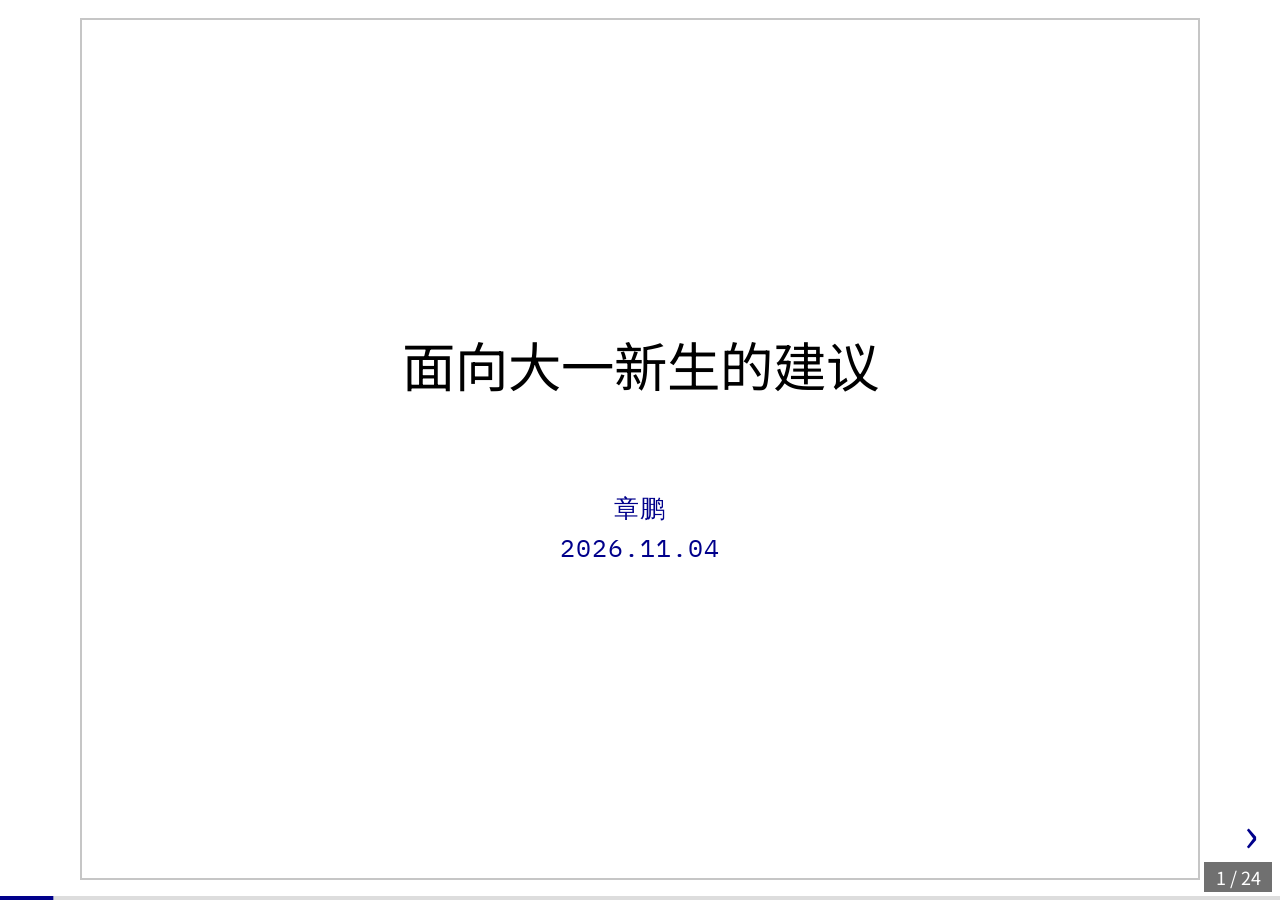
<file: index.html>
<!doctype html>
<html lang="zh-CN">
<head>
  <meta charset="utf-8">
  <meta name="viewport" content="width=device-width, initial-scale=1">
  <meta name="description" content="面向信计专业大一新生的学习建议：了解专业、学术诚信、学习方法与公开课程资料。">
  <title>面向大一新生的建议</title>
  <link rel="preconnect" href="https://fonts.googleapis.com">
  <link rel="preconnect" href="https://fonts.gstatic.com" crossorigin>
  <link href="https://fonts.googleapis.com/css2?family=IBM+Plex+Mono:wght@400;500&family=Noto+Sans+SC:wght@400;500;700&display=swap" rel="stylesheet">
  <link rel="stylesheet" href="styles.css?v=2026-11-04-17">
</head>
<body>
  <a class="skip-link" href="#slides">跳到幻灯片</a>

  <main class="deck" aria-label="面向大一新生的建议">
    <div class="slides" id="slides">
      <section class="slide title-slide is-active" id="slide-1" data-title="面向大一新生的建议" aria-roledescription="slide" aria-label="第 1 页，共 24 页">
        <div class="title-content">
          <h1>面向大一新生的建议</h1>
          <p class="title-protocol">章鹏<br>2026.11.04</p>
        </div>
      </section>

      <section class="slide section-slide address-slide" id="slide-2" data-title="LEC 在线地址" aria-roledescription="slide" aria-label="第 2 页，共 24 页">
        <div class="address-content">
          <p class="address-label">LEC 在线地址</p>
          <h1><a href="https://mojie12121.github.io/" target="_blank" rel="noopener noreferrer">mojie12121.github.io</a></h1>
          <p class="address-note text-agent">这个仓库我最少会保留 3 天，但不会超过 5 天，有需要的同学可以 pull 下来（不会的同学请使用 coding agent 代为操作）。</p>
        </div>
      </section>

      <section class="slide" id="slide-3" data-title="了解专业" aria-roledescription="slide" aria-label="第 3 页，共 24 页">
        <h2>了解专业</h2>
        <ul>
          <li>我校信计专业以培养 CSer 为目标，不存在专业分流。</li>
          <li>这里的 CS 指 Computer Science（计算机科学）。</li>
          <li>如果确定自己对计算机缺乏兴趣，应尽早了解转专业政策并做规划。</li>
          <li>兴趣和天赋因人而异；是否留下、转向，要结合自身实际审慎决定。</li>
          <li>培养方案、转专业政策与毕业要求，一律以学校正式文件为准。</li>
        </ul>
        <p class="note">不要只因为“热门”留下，也不要因为一时的畏难离开。</p>
      </section>

      <section class="slide section-slide" id="slide-4" data-title="学习建议" aria-roledescription="slide" aria-label="第 4 页，共 24 页">
        <h1>学习建议</h1>
      </section>

      <section class="slide" id="slide-5" data-title="尽量不要逃课" aria-roledescription="slide" aria-label="第 5 页，共 24 页">
        <h2>尽量不要逃课</h2>
        <ul>
          <li>到课首先保证了出勤（平时分），也方便跟上课程节奏（知道这节课讲了什么内容）、及时记录重点。</li>
          <li>老师可能明确说明期末考试会考什么、不会考什么，这些内容不会写进课件；如果只靠课件，就很难知道期末复习重点，所以不在现场就很难补回。</li>
          <li>在课堂上玩手机和在寝室玩手机不是一回事。这是教近代史的周良发老师说过的话，我觉得很有道理。</li>
          <li>逃课只省下几十分钟，却可能导致这门课不通过，尤其当老师比较严格时。</li>
        </ul>
      </section>

      <section class="slide" id="slide-6" data-title="拥抱大语言模型：不止于对话" aria-roledescription="slide" aria-label="第 6 页，共 24 页">
        <h2>拥抱大语言模型：不止于对话</h2>
        <h3>大语言模型可以做什么？</h3>
        <ul>
          <li>课程学习：帮助快速了解一个知识点或领域</li>
          <li>考试复习：把老师发的资料交给 agent，提高复习效率</li>
          <li>编程实验：解释报错、读代码、写小脚本、生成测试用例</li>
          <li>……</li>
        </ul>
        <p class="note">AI 并不是万能的，也不要什么事情都交给 AI。尤其是在大部分同学还没有对计算机科学形成很好的认识的情况下，有些事情是取巧不了的，也是逃避不了的，总有一天会有不得不面对、不得不学习的事情。</p>
        <p class="note">我不知道大家有没有关于 AI 的焦虑，我的看法是没有必要，保持平常心，把大语言模型作为一个很好的工具，像建设祖国那样建设自己，享受科技进步带来的美好生活就可以了。</p>
      </section>

      <section class="slide agent-slide" id="slide-7" data-title="Coding Agent" aria-roledescription="slide" aria-label="第 7 页，共 24 页">
        <h2>Coding Agent</h2>
        <p class="agent-intro">Coding Agent 是编程智能体的意思，可以理解为大语言模型拥有执行命令的能力。这样就可以做很多事情，而不只是对话。比如我把老师布置的实验作业丢给 Agent，Agent 就会生成一份内容完整的实验报告，我就可以愉快地提交了。（当然不建议大家这么做，只是一个例子）</p>
        <p>以下只是个人体验，不是客观排名。</p>
        <ul>
          <li>Claude Code：成熟，综合能力强。</li>
          <li>Codex：稳定、全面；个人较推荐。</li>
          <li>Pi：轻量、快速，适合偏好小而美工具的人。</li>
          <li>Droid：均衡中庸；个人比较喜欢。</li>
          <li>Grok Build：设计精致，能力较强。</li>
          <li>DeepSeek Harness：适合愿意自行配置和折腾的人。</li>
          <li>ZCode：曾出现擅自上传用户代码的争议，现已开源；使用前仍需核实规则。</li>
        </ul>
        <p class="subhead"><strong>其他工具</strong></p>
        <ul>
          <li>OpenCode、Cursor、Trae、Qoder、WorkBuddy 等等（此处省略 100 个）都可尝试，最终选择什么凭自己的使用体验决定。</li>
        </ul>
        <p class="note">Agent 能加速工作，也能减轻工作负担，但该做的训练还是要做的。你在专业上欠下的账，迟早有一天会找上门来，影响你职业生涯的长远发展。</p>
      </section>

      <section class="slide integrity-slide text-agent" id="slide-8" data-title="Academic Integrity" aria-roledescription="slide" aria-label="第 8 页，共 24 页">
        <h2>Academic Integrity：什么事能做，什么不能做</h2>
        <div class="integrity-columns">
          <div>
            <h3>可以做：使用资料与求助</h3>
            <ul>
              <li>阅读课程大纲、教材、官方文档、标准与公开技术资料。</li>
              <li>在课程允许的前提下，用 AI 解释术语、提供调试线索、生成测试思路，并核实结果。</li>
              <li>引用他人的代码、观点、数据或图片，并清楚标明来源。</li>
              <li>向老师、助教求助，说明你读过、搜过、试过什么。</li>
            </ul>
          </div>
          <div>
            <h3>不能做：把别人的工作当成自己的</h3>
            <ul>
              <li>复制同学、网络、往届或 AI 的代码和报告后，改名就提交。</li>
              <li>在独立作业、测验或考试中，未经允许协作或使用 AI。</li>
              <li>伪造运行结果、实验数据、引用、调试过程或工作量。</li>
              <li>课程要求披露时，故意隐瞒 AI 或其他协助。</li>
            </ul>
          </div>
        </div>
        <p class="warning">具体边界以课程大纲、教师说明、学校规定和 <a href="https://integrity.mit.edu/" target="_blank" rel="noopener noreferrer">MIT Academic Integrity</a> 等公开规范为准。</p>
        <div class="integrity-bottom">
          <h3>底线不是“别被抓到”</h3>
          <p class="lead">你或许可以一时“不劳而获”，并“侥幸”没有被抓到。但你要认识到，这件事本身是不对的。它更不是你炫耀的资本；守住底线，才是我们最后的坚持。一次侥幸换不来能力，却会让成绩失去真实含义。</p>
        </div>
      </section>

      <section class="slide quote-slide text-agent" id="slide-9" data-title="大学真正宝贵的是 training" aria-roledescription="slide" aria-label="第 9 页，共 24 页">
        <h2>大学真正宝贵的是 training</h2>
        <blockquote>
          教育除了知识的记忆之外，更本质的是能力的训练，即所谓的 training。而但凡 training 就必须克服一定的难度，否则你就是在做重复劳动，能力也不会有改变。如果遇到难度就选择退缩，或者让别人来替你克服本该由你自己克服的难度，等于是自动放弃了获得 training 的机会，而这其实是大学专业教育最宝贵的部分。
        </blockquote>
        <p class="quote-source">— etone</p>
        <p class="quote-note">我的理解是：训练一定伴随着不舒服。可以查资料、可以问人，但最后那一步最好自己走完。如果每次遇到难题都绕过去，四年下来，真正能拿得出手的东西可能不多。具体一点：作业先自己读题、查资料、动手试；卡住了，再把已经做过什么、卡在哪里讲清楚。问问题不丢人，把问题原样丢给别人，才是真的浪费机会。训练的过程不会很舒服，但做完之后，你会知道自己是真的会了，而不只是听懂了。</p>
      </section>

      <section class="slide practice-slide text-agent" id="slide-10" data-title="实践大于学习" aria-roledescription="slide" aria-label="第 10 页，共 24 页">
        <h2>实践大于学习</h2>
        <ul>
          <li>实践的重要性往往大于单纯听课和看书。计算机专业不是不要学习，而是实践驱动学习；学习提供输入，实践完成输出，没有输出，知识就很难真正变成能力。比如同样是学链表，看过十遍讲解，不如自己写一遍、调通一个插入和删除，再写一个简单的小程序验证一下。</li>
          <li>看懂了不等于会做。能独立写出来、跑通、讲清楚，才算真的掌握；如果离开教程就不会，那说明还只是跟着走了一遍。可以试着关掉参考代码，从空白文件开始，把功能重新实现一次，卡住的时候再看一眼教程，往往会有新的理解。</li>
          <li>我的建议是：尽早动手做课程实验或小项目，哪怕只是做一个很小的工具，也比只看视频强。一开始不用追求大项目，先把一个小功能做完整，再慢慢加东西；每加一个功能，都尽量自己调试、自己解释清楚。不要一开始就抄一个很大的开源项目，容易从入门到放弃。</li>
          <li>遇到报错和 bug 不要急着退缩，定位和修改的过程本身就是训练。实在卡住了再问人，但要把报错、已经试过的方法和最小复现说清楚；下次再遇到类似问题，你就知道从哪里下手了。问的时候也要说明你希望得到哪方面的提示，而不是直接要最终答案。</li>
        </ul>
      </section>

      <section class="slide rtfm-slide text-agent" id="slide-11" data-title="RTFM &amp; STFW" aria-roledescription="slide" aria-label="第 11 页，共 24 页">
        <h2>RTFM &amp; STFW</h2>
        <p class="rtfm-intro">虽然大语言模型可以很好地做到这一点，但我觉得 RTFM &amp; STFW 也是 training 的一部分。</p>
        <div class="rtfm-columns">
          <div>
            <h3>READ THE <s>FXXKING</s> Friendly MANUAL</h3>
            <p>“不会”不是立刻问人的理由。先阅读官方资料十分钟。</p>
            <ul>
              <li>逐字读错误原文，不要只瞥一眼最后一行。</li>
              <li>查官方手册、<code>--help</code>、版本说明和最小示例。</li>
              <li>仍然不懂，再问人，并附上已读内容和最小复现。</li>
            </ul>
            <pre><code>$ man git-rebase
$ git help rebase</code></pre>
          </div>
          <div>
            <h3>SEARCH THE <s>FXXKING</s> Friendly WEBSITE</h3>
            <p>为了查找英文资料，你应该使用下表中推荐的网站：</p>
            <table class="search-table">
              <thead>
                <tr>
                  <th scope="col"></th>
                  <th scope="col">搜索引擎</th>
                  <th scope="col">百科</th>
                  <th scope="col">问答网站</th>
                </tr>
              </thead>
              <tbody>
                <tr>
                  <td>推荐使用</td>
                  <td><a href="https://dir.scmor.com/" target="_blank" rel="noopener noreferrer">Google 搜索镜像</a></td>
                  <td><a href="https://en.wikipedia.org/" target="_blank" rel="noopener noreferrer">Wikipedia</a></td>
                  <td><a href="https://stackoverflow.com/" target="_blank" rel="noopener noreferrer">Stack Overflow</a></td>
                </tr>
                <tr class="not-recommended">
                  <td>不推荐使用</td>
                  <td><a href="https://www.baidu.com/" target="_blank" rel="noopener noreferrer">Baidu</a></td>
                  <td><a href="https://baike.baidu.com/" target="_blank" rel="noopener noreferrer">百度百科</a></td>
                  <td><a href="https://zhidao.baidu.com/" target="_blank" rel="noopener noreferrer">百度知道</a> / <a href="https://bbs.csdn.net/" target="_blank" rel="noopener noreferrer">CSDN</a></td>
                </tr>
              </tbody>
            </table>
            <ul class="rtfm-notes">
              <li>英文关键词优先；先查官网、官方文档、Release Notes 和项目 Issue，再参考社区答案，并核对版本与日期。</li>
              <li>Wikipedia 查概念和术语，Stack Overflow 查具体报错和实现；注意核对版本与日期。</li>
            </ul>
          </div>
        </div>
      </section>

      <section class="slide memory-slide text-agent" id="slide-12" data-title="继续保持记忆的习惯" aria-roledescription="slide" aria-label="第 12 页，共 24 页">
        <h2>继续保持记忆的习惯</h2>
        <ul>
          <li>大学也要学习，学习就会有记忆与遗忘，记忆是很有必要的。如果要学好一门课程，请每周花 20 小时在这门课上；念好书不是一件随便的事情，不要抱着无所谓的态度。平时不投入，指望考前突击，最后记住的往往只是考试题，而不是这门课的内容。</li>
          <li>记忆不是死记硬背。先理解再记，记完还要会用；背的时候不要只盯着书看，遮住答案自己回想一遍，能想起来才算记住。想不起来的地方再回去看，比重头读一遍更有效。</li>
          <li>可以按遗忘规律复习：当天、第二天、一周后各看一次，比考前突击有效。记忆最怕中断，每天花二十分钟复习，比周末一次性背五个小时更容易坚持。复习的时候不要只看笔记，试着合上书自己讲一遍，讲不出来的地方就是还没掌握的地方。</li>
          <li>可以试试 AnkiDroid 或墨墨记忆卡（个人建议），每个人都有自己的记忆方法。考前才开始背，通常只能应付一时，考完就忘；平时把卡片和笔记整理好，期末复习会轻松很多。</li>
        </ul>
        <p class="note">虽然学习不只是记忆，但是我觉得记忆是最关键的。</p>
      </section>

      <section class="slide math-slide text-agent" id="slide-13" data-title="有一个好的数学基础" aria-roledescription="slide" aria-label="第 13 页，共 24 页">
        <h2>有一个好的数学基础</h2>
        <ul>
          <li>信计专业没几门数学方向的专业课。如果有同学觉得信计属于数学系，担心之后会有很多数学课、学起来困难，其实完全不需要有这样的顾虑。不相信的同学可以查阅往届学长学姐的课表。</li>
          <li>数学分析（微积分）、高等代数（线性代数）非常重要，建议多花一些时间。微积分和线性代数是多数大学生都要学的，也是大学数学最重要的两门课。学好这两门课百利而无一害：比如考研时，如果之前学得不错，你就不需要从头开始。</li>
          <li>其他数学专业课不需要投入过多时间，能考到不错的分数即可。除非你是卷王，或者对数学极有兴趣，否则不建议多花时间。（时间和精力要花在值得做的事情上）</li>
          <li>想在一门课程上取得不错的分数，不一定要花很多时间，做好期末复习就够了。同样，取得不错的成绩也并不能说明你学得非常不错；学好一门课需要花大量时间，也需要反复练习。</li>
          <li>学好一门课，每周至少要在这门课上花 20 个小时。说这句话的是项武忠，一位很厉害的数学家；想了解更多，请google之。</li>
        </ul>
      </section>

      <section class="slide section-slide" id="slide-14" data-title="其他建议" aria-roledescription="slide" aria-label="第 14 页，共 24 页">
        <h1>其他建议</h1>
      </section>

      <section class="slide health-slide text-agent" id="slide-15" data-title="保持一个健康良好的身体" aria-roledescription="slide" aria-label="第 15 页，共 24 页">
        <h2>保持一个健康良好的身体</h2>
        <ul>
          <li>锻炼不只能让我们为祖国健康工作五十年，对个人来说也能提升学习和工作效率。适当进行体育锻炼是大有裨益的。</li>
          <li>不反对也不鼓励熬夜，但请不要影响他人（良好的寝室环境是需要共同维护的）；熬夜之后也要注意调整好作息。</li>
          <li>校园跑最好自己独立完成，保持合理的锻炼频率。哪怕走几圈也挺好；不过全程走 2 或 3 公里，大部分人的配速不达标，所以最后 1 或 2 圈最好跑起来（本人经验）。</li>
          <li>锻炼之前确保身体状态过关，张雪峰老师的悲剧提醒我们：运动是为了健康，而不是用“坚持”去挑战身体的底线。</li>
        </ul>
      </section>

      <section class="slide responsibility-slide text-agent" id="slide-16" data-title="对自己负责" aria-roledescription="slide" aria-label="第 16 页，共 24 页">
        <h2>对自己负责</h2>
        <ul>
          <li>大学已经是独立生活的开始，要学会对自己负责，主动适应、主动沟通、主动承担。没有人会像高中老师那样天天盯着你，很多机会错过了就是错过了；等别人提醒，往往已经晚了。</li>
          <li>做出选择之前要有充分的考虑，提前想过后果；做出选择之后不要后悔，如果失败，要勇于承担后果，不要灰心，保持平常心。可以复盘，但不要一直停留在“如果当初”里。</li>
          <li>选课、比赛、实习、考研这些事，自己要主动了解时间节点，不要等别人提醒。可以听别人的建议，但最后做决定、承担后果的只能是你自己；别人的经验可以参考，不能代替你的判断。</li>
          <li>时间、金钱、身体都是自己的，怎么安排要自己想清楚。遇到问题先自己想办法解决，实在解决不了再求助；这个过程会让你越来越独立，也会让你更清楚自己能做什么。独立不是什么事都硬扛，而是知道什么时候该自己解决，什么时候该找人帮忙。</li>
        </ul>
      </section>

      <section class="slide" id="slide-17" data-title="保持耐心与自律" aria-roledescription="slide" aria-label="第 17 页，共 24 页">
        <h2>保持耐心与自律</h2>
        <ul>
          <li>在正确道路上坚持长期主义。</li>
          <li>一件事情的成功不是随随便便的，在看不到结果时，请坚持做正确的小事。</li>
          <li>大学相对自由，监督少，自律可以帮助我们管理好自己；人都是有惰性的，克服惰性才能不断进步。</li>
          <li>AI 时代学习变得更加容易，但是靡不有初，鲜克有终。真正稀缺的不是各种各样的知识，而是持续行动的能力。</li>
        </ul>
      </section>

      <section class="slide section-slide" id="slide-18" data-title="学习资料推荐" aria-roledescription="slide" aria-label="第 18 页，共 24 页">
        <h1>学习资料推荐</h1>
      </section>

      <section class="slide" id="slide-19" data-title="南京大学 CPL（C Programming Language）" aria-roledescription="slide" aria-label="第 19 页，共 24 页">
        <h2>南京大学 CPL（C Programming Language）</h2>
        <p>南京大学 CPL 课程团队 · 南京大学 CPL（C 语言程序设计基础）</p>
        <ul>
          <li>以 C 为入口，理解数据表示、控制流、函数、递归、指针与抽象。</li>
          <li>不要只看课：跟着讲义学、做练习、过 OJ，再改写成自己的小项目。</li>
          <li>遇到错误，构造最小例子；写清输入、预期结果和实际结果。</li>
          <li>目标是建立“程序如何运行”的直觉，而不是背语法。</li>
        </ul>
        <p class="note">
          <a href="https://docs.cpl.icu/" target="_blank" rel="noopener noreferrer">CPL 2026 课程主页</a>
          （课程站按学期更新，授课信息以当前页面为准）
        </p>
      </section>

      <section class="slide" id="slide-20" data-title="南京大学 SICP（Structure and Interpretation of Computer Programs）" aria-roledescription="slide" aria-label="第 20 页，共 24 页">
        <h2>南京大学 SICP（Structure and Interpretation of Computer Programs）</h2>
        <p>
          <a href="https://sicp.pascal-lab.net/2026/" target="_blank" rel="noopener noreferrer">SICP 2026 课程主页</a>
          · 南京大学 SICP《计算机程序的构造和解释》
        </p>
        <ul>
          <li>从函数、递归、高阶函数走向解释器，核心是控制程序的复杂度。</li>
          <li>通过 Python、Scheme 与 SQL 等内容理解不同计算范式。</li>
          <li>完成作业、Lab 和 Project；不要只看视频、抄代码。</li>
          <li>学完后应能拆解问题、设计抽象，并解释程序为什么正确。</li>
        </ul>
        <p class="note">先修要求不高，但它要求你持续动手，而不是被动听课。</p>
      </section>

      <section class="slide" id="slide-21" data-title="CS 自学指南 &amp; Missing Semester" aria-roledescription="slide" aria-label="第 21 页，共 24 页">
        <h2>CS 自学指南 &amp; Missing Semester</h2>
        <p>
          <a href="https://csdiy.wiki/" target="_blank" rel="noopener noreferrer">CSDIY</a>
          ·
          <a href="https://missing.csail.mit.edu/" target="_blank" rel="noopener noreferrer">The Missing Semester</a>
        </p>
        <ul>
          <li>CSDIY 是自学路线索引；上面有推荐课程列表和作者评价，可以按需查看。</li>
          <li>Missing Semester 补齐 Shell、Git、编辑器、调试、自动化等必要内容。</li>
        </ul>
        <p class="note">还有很多优秀的课程资料和网站，同学们平时可以多逛逛B站和论坛。学计算机最忌讳闭门造车，有一个开放包容的心态更有助于学习。</p>
      </section>

      <section class="slide section-slide" id="slide-22" data-title="最后" aria-roledescription="slide" aria-label="第 22 页，共 24 页">
        <h1>最后</h1>
      </section>

      <section class="slide" id="slide-23" data-title="大学不只是成绩" aria-roledescription="slide" aria-label="第 23 页，共 24 页">
        <h2>大学不只是成绩</h2>
        <ul>
          <li>成绩重要，但不是衡量一个人的唯一标准。</li>
          <li>学会合作、表达、提问、求助和独立判断，同样重要。</li>
          <li>认识不同的人，参加可信赖的集体，保留好奇心。</li>
          <li>逐步完善自己的世界观和价值观，并为选择承担责任。</li>
          <li>照顾好身体，也珍惜愿意和你一起解决问题的人。</li>
        </ul>
      </section>

      <section class="slide end-slide" id="slide-24" data-title="希望大家可以在安理度过愉快的四年" aria-roledescription="slide" aria-label="第 24 页，共 24 页">
        <div class="end-content">
          <h1>希望大家可以在安理<br>度过愉快的四年</h1>
        </div>
      </section>
    </div>

    <div class="progress-track" aria-hidden="true"><span id="progressBar"></span></div>

    <nav class="slide-controls" aria-label="幻灯片导航">
      <button class="control-button" id="prevButton" type="button" aria-label="上一页">‹</button>
      <button class="control-button" id="nextButton" type="button" aria-label="下一页">›</button>
    </nav>

    <p class="slide-number" id="slideStatus" aria-live="polite">1 / 24</p>

    <p class="site-visits" title="统计自 2026 年 11 月 4 日起">
      <span id="busuanzi_container_site_pv" style="display: none">访问 <span id="busuanzi_value_site_pv"></span> 次</span>
      <span id="busuanzi_container_site_uv" style="display: none">访客 <span id="busuanzi_value_site_uv"></span> 人</span>
    </p>
  </main>

  <noscript>
    <p class="noscript-note">此页面使用 JavaScript 进行翻页，请启用 JavaScript。</p>
  </noscript>

  <script src="script.js?v=2026-11-02"></script>
  <script async src="https://busuanzi.ibruce.info/busuanzi/2.3/busuanzi.pure.mini.js"></script>
</body>
</html>
</file>
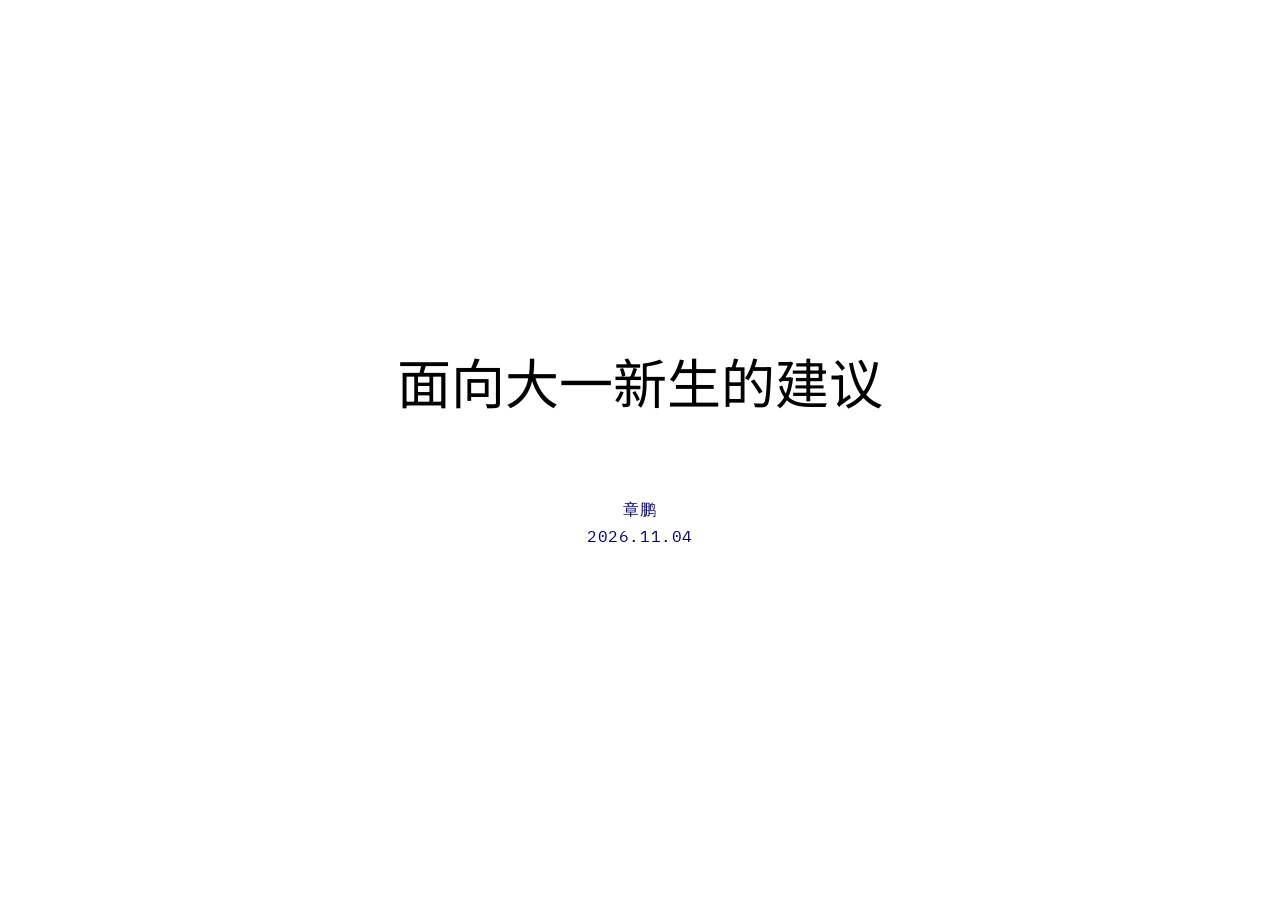
<file: output/html/面向大一新生的建议.html>
<!doctype html>
<html lang="zh-CN">
<head>
  <meta charset="utf-8">
  <meta name="viewport" content="width=device-width, initial-scale=1">
  <meta name="description" content="写给计算机方向大一新生的建议：专业选择、学术诚信、学习方法与真正的训练。">
  <title>面向大一新生的建议</title>
  <link rel="preconnect" href="https://fonts.googleapis.com">
  <link rel="preconnect" href="https://fonts.gstatic.com" crossorigin>
  <link href="https://fonts.googleapis.com/css2?family=IBM+Plex+Mono:wght@400;500&family=Noto+Sans+SC:wght@400;500;700&display=swap" rel="stylesheet">
  <style>
    :root {
      --ink: #000000;
      --muted: #555555;
      --blue: #00008b;
      --line: #808080;
      --hairline: #dddddd;
      --soft: #e8eee7;
      --code: #f1f5f0;
      --sans: "Noto Sans SC", "Source Han Sans SC", "PingFang SC", sans-serif;
      --mono: "IBM Plex Mono", Consolas, monospace;
    }

    *,
    *::before,
    *::after {
      box-sizing: border-box;
    }

    html,
    body {
      width: 100%;
      height: 100%;
      margin: 0;
    }

    body {
      overflow: hidden;
      background: #ffffff;
      color: var(--ink);
      font-family: var(--sans);
      -webkit-font-smoothing: antialiased;
    }

    a {
      color: var(--blue);
      text-decoration: none;
    }

    a:hover {
      color: #0000e6;
      text-decoration: underline;
    }

    ::selection {
      color: #ffffff;
      background: var(--blue);
    }

    :focus-visible {
      outline: 2px solid var(--blue);
      outline-offset: 3px;
    }

    .deck {
      display: grid;
      width: 100vw;
      height: 100vh;
      height: 100dvh;
      place-items: center;
      overflow: hidden;
      background: #ffffff;
    }

    .stage {
      position: relative;
      flex: 0 0 auto;
      width: 1280px;
      height: 720px;
      overflow: hidden;
      background: #ffffff;
      transform: scale(var(--deck-scale, 1));
      transform-origin: center center;
    }

    .slide {
      position: absolute;
      inset: 0;
      width: 1280px;
      height: 720px;
      padding: 34px 72px 42px;
      overflow: hidden;
      visibility: hidden;
      opacity: 0;
      pointer-events: none;
      background: #ffffff;
      color: var(--ink);
      font-size: 24px;
      line-height: 1.4;
      transition: opacity 140ms linear, visibility 0s linear 140ms;
    }

    .slide.is-active {
      z-index: 2;
      visibility: visible;
      opacity: 1;
      pointer-events: auto;
      transition: opacity 140ms linear, visibility 0s;
    }

    h1,
    h2,
    h3,
    p,
    blockquote,
    ul {
      margin-top: 0;
    }

    h1,
    h2 {
      font-weight: 400;
    }

    h2 {
      margin: 0;
      padding: 0 0 18px;
      border-bottom: 1.5px solid var(--line);
      font-size: 38px;
      line-height: 1.18;
    }

    .slide-body {
      margin-top: 26px;
    }

    h3 {
      margin: 0 0 10px;
      font-size: 26px;
      font-weight: 700;
      line-height: 1.3;
    }

    p {
      margin: 0;
      line-height: 1.4;
    }

    ul {
      margin: 0;
      padding-left: 48px;
      list-style-type: disc;
      list-style-position: outside;
    }

    li {
      margin-top: 5px;
      padding-left: 2px;
      font-size: 24px;
      line-height: 1.4;
    }

    li:first-child {
      margin-top: 0;
    }

    strong {
      font-weight: 700;
    }

    code {
      padding: 0 2px;
      background: rgba(0, 50, 0, 0.08);
      font-family: var(--mono);
      font-size: 0.84em;
    }

    .note {
      margin-top: 22px;
      font-size: 21px;
      line-height: 1.4;
    }

    .muted {
      color: var(--muted);
    }

    .centered {
      display: grid;
      padding: 40px;
      place-items: center;
      text-align: center;
    }

    .cover-content {
      width: 1040px;
    }

    .cover-kicker {
      margin-bottom: 34px;
      color: var(--muted);
      font-size: 20px;
    }

    .cover-content h1,
    .closing-content h1 {
      margin: 0;
      font-size: 54px;
      line-height: 1.2;
    }

    .cover-subtitle {
      margin-top: 43px;
      color: var(--muted);
      font-size: 24px;
    }

    .cover-protocol {
      margin-top: 82px;
      color: var(--blue);
      font-family: var(--mono);
      font-size: 15.5px;
      letter-spacing: 0.04em;
      line-height: 1.8;
    }

    .section-title {
      margin: 0;
      font-size: 52px;
      line-height: 1.2;
    }

    .closing-content {
      width: 1040px;
    }

    .llm-subhead {
      margin-bottom: 12px;
      font-size: 26px;
      font-weight: 700;
      line-height: 1.25;
    }

    .llm-list li {
      margin-top: 8px;
    }

    .agent-intro {
      color: var(--muted);
      font-size: 20px;
    }

    .agent-list {
      margin-top: 16px;
    }

    .agent-list li {
      margin-top: 3px;
      font-size: 20.5px;
      line-height: 1.35;
    }

    .agent-other-title {
      margin-top: 34px;
      font-size: 23px;
      font-weight: 700;
    }

    .agent-other-list {
      margin-top: 8px;
    }

    .agent-other-list li {
      font-size: 19.5px;
      line-height: 1.35;
    }

    .agent-note {
      margin-top: 54px;
      font-size: 20px;
    }

    .integrity-grid {
      display: grid;
      grid-template-columns: repeat(2, minmax(0, 1fr));
      gap: 0 30px;
      margin-top: 18px;
    }

    .integrity-grid h3 {
      margin: 0 0 8px;
      font-size: 23px;
    }

    .integrity-grid ul {
      padding-left: 30px;
    }

    .integrity-grid li {
      margin-top: 3px;
      font-size: 17.2px;
      line-height: 1.37;
    }

    .integrity-boundary {
      margin-top: 18px;
      color: var(--muted);
      font-size: 15.5px;
      line-height: 1.35;
      text-align: right;
    }

    .integrity-bottom {
      margin-top: 16px;
      padding-top: 11px;
      border-top: 1px solid var(--hairline);
    }

    .integrity-bottom h3 {
      margin-bottom: 7px;
      font-size: 23px;
    }

    .integrity-bottom .lead {
      margin-bottom: 8px;
      color: var(--muted);
      font-size: 17.5px;
    }

    .integrity-bottom ul {
      padding-left: 30px;
    }

    .integrity-bottom li {
      margin-top: 1px;
      font-size: 17.5px;
      line-height: 1.3;
    }

    .quote-block {
      margin-top: 12px;
      padding: 12px 20px;
      background: var(--soft);
      font-size: 23.5px;
      line-height: 1.5;
    }

    .quote-subhead {
      margin-top: 19px;
      font-size: 24px;
      font-weight: 700;
      line-height: 1.3;
    }

    .quote-source {
      margin-top: 13px;
      color: var(--muted);
      font-size: 19px;
      text-align: right;
    }

    .quote-note {
      margin-top: 26px;
      font-size: 20px;
    }

    .practice-list li {
      margin-top: 11px;
      font-size: 25px;
    }

    .rtfm-body {
      margin-top: 10px;
    }

    .rtfm-intro {
      font-size: 17.5px;
    }

    .rtfm-section-title {
      margin: 8px 0 0;
      font-size: 21.5px;
      font-weight: 700;
      line-height: 1.3;
    }

    .rtfm-section-title s {
      color: #777777;
      text-decoration-thickness: 1.5px;
    }

    .rtfm-lead {
      margin-top: 5px;
      font-size: 17px;
      line-height: 1.35;
    }

    .rtfm-list {
      margin-top: 4px;
      padding-left: 38px;
    }

    .rtfm-list li {
      margin-top: 2px;
      font-size: 16.2px;
      line-height: 1.3;
    }

    .rtfm-code {
      margin-top: 8px;
      padding: 9px 14px;
      background: var(--code);
      font-family: var(--mono);
      font-size: 14.2px;
      line-height: 1.45;
      white-space: pre-wrap;
    }

    .rtfm-divider {
      margin-top: 10px;
      border-top: 1px solid var(--hairline);
    }

    .search-table {
      width: 100%;
      margin-top: 5px;
      border-collapse: collapse;
      table-layout: fixed;
      font-size: 14.5px;
      line-height: 1.3;
    }

    .search-table th,
    .search-table td {
      border: 0;
      padding: 6px 4px;
      text-align: center;
      vertical-align: middle;
    }

    .search-table thead {
      border-top: 1px solid var(--line);
      border-bottom: 1px solid var(--hairline);
    }

    .search-table tbody tr:last-child {
      border-bottom: 1px solid var(--line);
    }

    .search-table th:first-child,
    .search-table td:first-child {
      width: 16%;
      font-weight: 700;
    }

    .search-table .not-recommended a {
      color: var(--muted);
      text-decoration: line-through;
    }

    .rtfm-notes {
      margin-top: 9px;
      padding-left: 30px;
    }

    .rtfm-notes li {
      margin-top: 2px;
      font-size: 14.2px;
      line-height: 1.28;
    }

    .rtfm-examples {
      margin-top: 18px;
      font-size: 13.2px;
      line-height: 1.5;
    }

    .rtfm-examples p + p {
      margin-top: 2px;
    }

    .memory-list li {
      margin-top: 8px;
      font-size: 23px;
      line-height: 1.4;
    }

    .math-list li {
      margin-top: 9px;
      font-size: 23px;
    }

    .health-list li,
    .responsibility-list li {
      margin-top: 9px;
      font-size: 23px;
    }

    .patience-list li {
      margin-top: 6px;
      font-size: 22.5px;
      line-height: 1.4;
    }

    .patience-quote {
      margin-top: 35px;
      padding: 14px 20px;
      background: var(--soft);
      color: var(--muted);
      font-size: 20px;
      text-align: right;
    }

    .patience-source {
      margin-top: 14px;
      color: var(--muted);
      font-size: 17px;
      text-align: right;
    }

    .course-line {
      color: var(--muted);
      font-size: 19px;
    }

    .resource-line {
      font-size: 19px;
    }

    .course-list {
      margin-top: 18px;
    }

    .course-list li {
      margin-top: 9px;
      font-size: 23px;
    }

    .course-link {
      margin-top: 22px;
      font-size: 18px;
    }

    .final-list li {
      margin-top: 9px;
      font-size: 24px;
    }

    .sr-only {
      position: absolute;
      width: 1px;
      height: 1px;
      padding: 0;
      margin: -1px;
      overflow: hidden;
      clip: rect(0, 0, 0, 0);
      white-space: nowrap;
      border: 0;
    }

    @media (max-width: 800px) {
      body {
        overflow: auto;
      }

      .deck {
        display: block;
        width: 100%;
        height: auto;
        overflow: visible;
      }

      .stage {
        width: 100%;
        height: auto;
        overflow: visible;
        transform: none !important;
      }

      .slide {
        position: relative;
        inset: auto;
        width: 100%;
        height: auto;
        min-height: 100dvh;
        padding: 28px 22px 42px;
        overflow: visible;
        visibility: visible !important;
        opacity: 1 !important;
        pointer-events: auto !important;
      }

      .centered {
        min-height: 100dvh;
      }

      .cover-content,
      .closing-content {
        width: 100%;
        min-width: 0;
      }

      h2 {
        font-size: 31px;
      }

      .cover-content h1,
      .closing-content h1 {
        font-size: 38px;
      }

      .section-title {
        font-size: 38px;
      }

      li,
      .practice-list li,
      .final-list li {
        font-size: 20px;
      }

      .integrity-grid {
        display: block;
      }

      .integrity-grid > div + div {
        margin-top: 24px;
      }

      .integrity-grid li,
      .integrity-bottom li {
        font-size: 18px;
      }

      .rtfm-list li {
        font-size: 17px;
      }

      .search-table {
        font-size: 13px;
      }

      .search-table th,
      .search-table td {
        padding: 7px 3px;
      }
    }

    @media print {
      @page {
        size: 13.333333in 7.5in;
        margin: 0;
      }

      html,
      body {
        width: auto;
        height: auto;
        overflow: visible;
        background: #ffffff;
      }

      .deck {
        display: block;
        width: auto;
        height: auto;
        overflow: visible;
      }

      .stage {
        width: 1280px;
        height: auto;
        overflow: visible;
        transform: none !important;
      }

      .slide {
        position: relative;
        inset: auto;
        display: block;
        width: 1280px;
        height: 720px;
        break-after: page;
        visibility: visible !important;
        opacity: 1 !important;
        pointer-events: auto !important;
      }

      .slide:last-child {
        break-after: auto;
      }

      .slide.centered {
        display: grid;
      }

      a {
        color: var(--blue);
      }
    }
  </style>
</head>
<body>
  <main class="deck" aria-label="面向大一新生的建议">
    <div class="stage" id="stage">
      <section class="slide centered is-active" data-title="面向大一新生的建议" aria-label="第 1 页，共 23 页">
        <div class="cover-content">
          <h1>面向大一新生的建议</h1>
          <p class="cover-protocol">章鹏<br>2026.11.04</p>
        </div>
      </section>

      <section class="slide" data-title="了解专业" aria-label="第 2 页，共 23 页">
        <h2>了解专业</h2>
        <div class="slide-body">
          <ul>
            <li>我校信计专业以培养 CSer 为目标，不存在专业分流。</li>
            <li>这里的 CS 指 Computer Science（计算机科学）。</li>
            <li>如果确定自己对计算机缺乏兴趣，应尽早了解转专业政策并做规划。</li>
            <li>兴趣和天赋因人而异；是否留下、转向，要结合自身实际审慎决定。</li>
            <li>培养方案、转专业政策与毕业要求，一律以学校正式文件为准。</li>
          </ul>
          <p class="note">不要只因为“热门”留下，也不要因为一时的畏难离开。</p>
        </div>
      </section>

      <section class="slide centered" data-title="学习建议" aria-label="第 3 页，共 23 页">
        <h1 class="section-title">学习建议</h1>
      </section>

      <section class="slide" data-title="尽量不要逃课" aria-label="第 4 页，共 23 页">
        <h2>尽量不要逃课</h2>
        <div class="slide-body">
          <ul>
            <li>到课首先保证了出勤，也方便跟上课程节奏、及时记录重点。</li>
            <li>老师可能明确说明考点、边界和常见错误，错过现场就很难补回。</li>
            <li>如果暂时听不进去，也尽量到场，知道这节课讲了什么内容。</li>
            <li>在课堂玩手机和在寝室玩手机，不是一回事。</li>
          </ul>
          <p class="note">逃课省下的是几十分钟，错过的可能是整门课的入口。</p>
        </div>
      </section>

      <section class="slide" data-title="拥抱大语言模型：不止于对话" aria-label="第 5 页，共 23 页">
        <h2>拥抱大语言模型：不止于对话</h2>
        <div class="slide-body">
          <p class="llm-subhead">大语言模型可以做什么？</p>
          <ul class="llm-list">
            <li>课程学习：帮助快速了解一个知识点或领域</li>
            <li>考试复习：把老师发的资料交给 agent，提高复习效率</li>
            <li>编程实验：解释报错、读代码、写小脚本、生成测试用例</li>
          </ul>
          <p class="note">先自己思考，再让 AI 校准；你可以使用答案，但必须能解释答案。</p>
        </div>
      </section>

      <section class="slide" data-title="Coding Agent" aria-label="第 6 页，共 23 页">
        <h2>Coding Agent</h2>
        <div class="slide-body">
          <p class="agent-intro">以下只是个人体验，不是客观排名。</p>
          <ul class="agent-list">
            <li>Claude Code：成熟，综合能力强。</li>
            <li>Codex：稳定、全面；个人较推荐。</li>
            <li>Pi：轻量、快速，适合偏好小而美工具的人。</li>
            <li>Droid：均衡中庸；个人比较喜欢。</li>
            <li>Grok Build：设计精致，能力较强。</li>
            <li>DeepSeek Harness：适合愿意自行配置和折腾的人。</li>
            <li>ZCode：曾出现擅自上传用户代码的争议，现已开源；使用前仍需核实规则。</li>
          </ul>
          <p class="agent-other-title">其他工具</p>
          <ul class="agent-other-list">
            <li>OpenCode、Cursor、Trae、Qoder、WorkBuddy 等等（此处省略 100 个）都可尝试，最终选择什么凭自己的使用体验决定。</li>
          </ul>
          <p class="agent-note">Agent 能加速工作，不能替你建立判断力；关键改动要逐行审阅。</p>
        </div>
      </section>

      <section class="slide integrity-slide" data-title="Academic Integrity" aria-label="第 7 页，共 23 页">
        <h2>Academic Integrity：什么事能做，什么不能</h2>
        <div class="integrity-grid">
          <div>
            <h3>可以做：使用资料与求助</h3>
            <ul>
              <li>阅读课程大纲、教材、官方文档、标准与公开技术资料。</li>
              <li>在课程允许的范围内，与同学讨论概念、比较思路。</li>
              <li>在课程允许的前提下，用 AI 解释术语、提供调试线索、生成测试思路，并核实结果。</li>
              <li>引用他人的代码、观点、数据或图片，并清楚标明来源。</li>
              <li>向老师、助教求助，说明你读过、搜过、试过什么。</li>
              <li>保留笔记、版本记录、日志和失败尝试，证明工作过程。</li>
            </ul>
          </div>
          <div>
            <h3>不能做：把别人的工作当成自己的</h3>
            <ul>
              <li>复制同学、网络、往届或 AI 的代码和报告后，改名就提交。</li>
              <li>在独立作业、测验或考试中，未经允许协作或使用 AI。</li>
              <li>伪造运行结果、实验数据、引用、调试过程或工作量。</li>
              <li>把题解、往年答案或开源项目包装成自己的原创。</li>
              <li>课程要求披露时，故意隐瞒 AI 或其他协助。</li>
              <li>帮助别人实施上述行为，同样可能违反学术诚信。</li>
            </ul>
            <p class="integrity-boundary">具体边界以课程大纲、教师说明、学校规定和 <a href="https://integrity.mit.edu/">MIT Academic Integrity</a> 等公开规范为准。</p>
          </div>
        </div>
        <div class="integrity-bottom">
          <h3>底线不是“别被抓到”</h3>
          <p class="lead">你或许可以一时“不劳而获”，并“侥幸”没有被抓到。</p>
          <ul>
            <li>但你要认识到，这件事本身是不对的。</li>
            <li>它更不是你炫耀的资本，而是我们最后的底线。</li>
            <li>一次侥幸换不来能力，却会让成绩失去真实含义。</li>
            <li>不确定时先问规则；来不及完成，也比伪造完成更好。</li>
          </ul>
        </div>
      </section>

      <section class="slide" data-title="大学真正宝贵的是 training" aria-label="第 8 页，共 23 页">
        <h2>大学真正宝贵的是 training</h2>
        <div class="slide-body">
          <blockquote class="quote-block">教育除了知识的记忆之外，更本质的是能力的训练，即所谓的 training。而但凡 training 就必须克服一定的难度，否则你就是在做重复劳动，能力也不会有改变。</blockquote>
          <h3 class="quote-subhead">别让别人替你跨过难度</h3>
          <blockquote class="quote-block">如果遇到难度就选择退缩，或者让别人来替你克服本该由你自己克服的难度，等于是自动放弃了获得 training 的机会，而这其实是大学专业教育最宝贵的部分。</blockquote>
          <p class="quote-source">— etone</p>
          <p class="quote-note">求助是学习的一部分，替做不是。</p>
        </div>
      </section>

      <section class="slide" data-title="实践大于学习" aria-label="第 9 页，共 23 页">
        <h2>实践大于学习</h2>
        <div class="slide-body">
          <ul class="practice-list">
            <li>实践的重要性往往大于单纯听课和看书</li>
            <li>计算机专业不是不要学习，而是实践驱动学习。</li>
            <li>学习提供输入，实践完成输出；没有输出，知识就很难真正变成能力。</li>
          </ul>
        </div>
      </section>

      <section class="slide rtfm-slide" data-title="RTFM &amp; STFW" aria-label="第 10 页，共 23 页">
        <h2>RTFM &amp; STFW</h2>
        <div class="rtfm-body">
          <p class="rtfm-intro">虽然大语言模型可以很好地做到这一点，但 RTFM &amp; STFW 也是 training 的一部分。</p>
          <h3 class="rtfm-section-title">READ THE <s>FXXKING</s> Friendly MANUAL</h3>
          <p class="rtfm-lead">“不会”不是立刻问人的理由。先阅读官方资料十分钟。</p>
          <ul class="rtfm-list">
            <li>逐字读错误原文，不要只瞥一眼最后一行。</li>
            <li>查官方手册、<code>--help</code>、版本说明和最小示例。</li>
            <li>仍然不懂，再问人，并附上已读内容和最小复现。</li>
          </ul>
          <pre class="rtfm-code">$ man git-rebase
$ git help rebase</pre>
          <div class="rtfm-divider"></div>
          <h3 class="rtfm-section-title">SEARCH THE <s>FXXKING</s> Friendly WEBSITE</h3>
          <p class="rtfm-lead">为了查找英文资料，你应该使用下表中推荐的网站：</p>
          <table class="search-table">
            <thead>
              <tr>
                <th></th>
                <th>搜索引擎</th>
                <th>百科</th>
                <th>问答网站</th>
              </tr>
            </thead>
            <tbody>
              <tr>
                <td>推荐使用</td>
                <td><a href="https://dir.scmor.com/">Google 搜索镜像</a></td>
                <td><a href="https://en.wikipedia.org/">Wikipedia</a></td>
                <td><a href="https://stackoverflow.com/">Stack Overflow</a></td>
              </tr>
              <tr class="not-recommended">
                <td>不推荐使用</td>
                <td><a href="https://www.baidu.com/">Baidu</a></td>
                <td><a href="https://baike.baidu.com/">百度百科</a></td>
                <td><a href="https://zhidao.baidu.com/">百度知道</a> / <a href="https://bbs.csdn.net/">CSDN</a></td>
              </tr>
            </tbody>
          </table>
          <ul class="rtfm-notes">
            <li>英文关键词优先；先查官网、官方文档、Release Notes 和项目 Issue，再参考社区答案，并核对版本与日期。</li>
            <li>对比词条“前束范式”：百度百科、中文维基百科、英文维基百科。</li>
          </ul>
          <div class="rtfm-examples">
            <p>示例：<a href="https://stackoverflow.com/questions/9229601/what-is-in-c-code/9229793">What is ":-!!" in C code?</a> · <a href="https://stackoverflow.com/questions/172303/is-there-a-regular-expression-to-detect-a-valid-regular-expression">用正则匹配正则</a> · <a href="https://stackoverflow.com/questions/1642028/what-is-the-operator-in-c">C++ 中的 “--&gt;” 运算符</a></p>
            <p>前束范式：<a href="https://baike.baidu.com/view/143343.htm">百度百科</a> · <a href="https://zh.wikipedia.org/wiki/%E5%89%8D%E6%9D%9F%E8%8C%83%E5%BC%8F">中文维基百科</a> · <a href="https://en.wikipedia.org/wiki/Prenex_normal_form">英文维基百科</a></p>
          </div>
        </div>
      </section>

      <section class="slide" data-title="继续保持记忆的习惯" aria-label="第 11 页，共 23 页">
        <h2>继续保持记忆的习惯</h2>
        <div class="slide-body">
          <ul class="memory-list">
            <li>大学也要学习，学习就会有记忆与遗忘，记忆是很有必要的。</li>
            <li>如果要学习好一门课程，请每周花 20 小时在这门课上；念好书不是一件顺便的事情，不要抱着无所谓的态度。</li>
            <li>工具可以试 AnkiDroid 或墨墨记忆卡（个人建议），如何记忆每个人都有自己的方法。</li>
          </ul>
          <p class="note">虽然学习不只是记忆，但是我觉得记忆是最关键的。</p>
        </div>
      </section>

      <section class="slide" data-title="有一个好的数学基础" aria-label="第 12 页，共 23 页">
        <h2>有一个好的数学基础</h2>
        <div class="slide-body">
          <ul class="math-list">
            <li>信计专业没几门数学方向的专业课。</li>
            <li>数学分析（微积分）、高等代数（线性代数）比较重要，建议花比较多的时间。</li>
            <li>概率论与数理统计的重要性可能弱一些，但也需要好好学。</li>
            <li>解析几何不必投入过多时间，确保自己能够考一个不错的分数即可。</li>
            <li>在一门课程上取得不错的分数，不意味着要花很多时间，有一个好的期末复习就够了。</li>
          </ul>
        </div>
      </section>

      <section class="slide centered" data-title="其他建议" aria-label="第 13 页，共 23 页">
        <h1 class="section-title">其他建议</h1>
      </section>

      <section class="slide" data-title="保持一个健康良好的身体" aria-label="第 14 页，共 23 页">
        <h2>保持一个健康良好的身体</h2>
        <div class="slide-body">
          <ul class="health-list">
            <li>不仅是可以为祖国健康工作五十年，对于个人还可以提升学习工作效率。</li>
            <li>不反对也不鼓励熬夜，但请不要影响他人，以及熬夜之后注意调整好作息。</li>
            <li>校园跑最好自己独立完成，保持合理的锻炼频率。</li>
            <li>锻炼之前确保身体状态过关，一位老师的悲剧提醒我们：运动的目的是为健康服务，而不是用“坚持”去挑战身体的底线。</li>
          </ul>
        </div>
      </section>

      <section class="slide" data-title="对自己负责" aria-label="第 15 页，共 23 页">
        <h2>对自己负责</h2>
        <div class="slide-body">
          <ul class="responsibility-list">
            <li>大学已经是独立生活的开始，要学会对自己负责，主动适应、主动沟通、主动承担。</li>
            <li>做出选择之前要有充分的考虑，提前想过后果。</li>
            <li>做出选择之后不要后悔，如果失败自己要勇于承担，不要灰心，保持平常心。</li>
          </ul>
        </div>
      </section>

      <section class="slide" data-title="保持耐心与自律" aria-label="第 16 页，共 23 页">
        <h2>保持耐心与自律</h2>
        <div class="slide-body">
          <ul class="patience-list">
            <li>在正确道路上坚持长期主义。</li>
            <li>一件事情的成功不是顺顺便便的，在看不到结果时，请愿意持续做正确的小事。</li>
            <li>大学相对比较自由，监督少，自律可以帮助我们管理好自己；人都是有惰性的，克服惰性才能不断进步。</li>
            <li>AI 时代学习变得更加容易，但是靡不有初，鲜克有终。真正稀缺的不是各种各样的知识，而是能够持续行动。</li>
          </ul>
          <p class="patience-quote">想要和得到，中间还有两个字，那就是要做到，只有做到，你才能得到嘛。</p>
          <p class="patience-source">—《士兵突击》</p>
        </div>
      </section>

      <section class="slide centered" data-title="学习资料推荐" aria-label="第 17 页，共 23 页">
        <h1 class="section-title">学习资料推荐</h1>
      </section>

      <section class="slide" data-title="南京大学 CPL（C Programming Language）" aria-label="第 18 页，共 23 页">
        <h2>南京大学 CPL（C Programming Language）</h2>
        <div class="slide-body">
          <p class="course-line">南京大学 CPL 课程团队 · 南京大学 CPL（C 语言程序设计基础）</p>
          <ul class="course-list">
            <li>以 C 为入口，理解数据表示、控制流、函数、递归、指针与抽象。</li>
            <li>不要只看课：跟讲义、做练习、过 OJ，再改写成自己的小项目。</li>
            <li>遇到错误，构造最小例子；写清输入、预期结果和实际结果。</li>
            <li>目标是建立“程序如何运行”的直觉，而不是背语法。</li>
          </ul>
          <p class="course-link"><a href="https://docs.cpl.icu/">CPL 2026 课程主页</a>（课程站按学期更新，授课信息以当前页面为准）</p>
        </div>
      </section>

      <section class="slide" data-title="南京大学 SICP（Structure and Interpretation of Computer Programs）" aria-label="第 19 页，共 23 页">
        <h2>南京大学 SICP（Structure and Interpretation of Computer Programs）</h2>
        <div class="slide-body">
          <p class="course-line"><a href="https://sicp.pascal-lab.net/2026/">SICP 2026 课程主页</a> · 南京大学 SICP《计算机程序的构造和解释》</p>
          <ul class="course-list">
            <li>从函数、递归、高阶函数走向解释器，核心是控制程序的复杂度。</li>
            <li>通过 Python、Scheme 与 SQL 等内容理解不同计算范式。</li>
            <li>完成作业、Lab 和 Project；不要只看视频、抄代码。</li>
            <li>学完后应能拆解问题、设计抽象，并解释程序为什么正确。</li>
          </ul>
          <p class="note">先修要求不高，但它要求你持续动手，而不是被动听课。</p>
        </div>
      </section>

      <section class="slide" data-title="CS 自学指南 &amp; Missing Semester" aria-label="第 20 页，共 23 页">
        <h2>CS 自学指南 &amp; Missing Semester</h2>
        <div class="slide-body">
          <p class="resource-line"><a href="https://csdiy.wiki/">CSDIY</a>　<a href="https://missing.csail.mit.edu/">The Missing Semester</a></p>
          <ul class="course-list">
            <li>CSDIY 是自学路线索引；上面是推荐课程列表，以及作者的评价，可以选择来看。</li>
            <li>Missing Semester 补齐 Shell、Git、编辑器、调试、自动化等必要内容。</li>
          </ul>
          <p class="note">还有很多优秀的课程资料和网站，同学可以平时多逛逛B站以及论坛，计算机最忌讳的就是闭门造车，有一个开放包容的心态更有助于进行学习。</p>
        </div>
      </section>

      <section class="slide centered" data-title="最后" aria-label="第 21 页，共 23 页">
        <h1 class="section-title">最后</h1>
      </section>

      <section class="slide" data-title="大学不只是成绩" aria-label="第 22 页，共 23 页">
        <h2>大学不只是成绩</h2>
        <div class="slide-body">
          <ul class="final-list">
            <li>成绩重要，但不是衡量一个人的唯一标准。</li>
            <li>学会合作、表达、提问、求助和独立判断，同样重要。</li>
            <li>认识不同的人，参加可信赖的集体，保留好奇心。</li>
            <li>逐步完善自己的世界观和价值观，并为选择承担责任。</li>
            <li>照顾好身体，也珍惜愿意和你一起解决问题的人。</li>
          </ul>
        </div>
      </section>

      <section class="slide centered" data-title="希望大家可以在安理度过愉快的四年" aria-label="第 23 页，共 23 页">
        <div class="closing-content">
          <h1>希望大家可以在安理<br>度过愉快的四年</h1>
        </div>
      </section>
    </div>
  </main>
  <p class="sr-only" id="slideStatus" aria-live="polite">1 / 23</p>

  <script>
    (() => {
      "use strict";

      const slides = Array.from(document.querySelectorAll(".slide"));
      const total = slides.length;
      const stage = document.querySelector("#stage");
      const status = document.querySelector("#slideStatus");
      const mobile = window.matchMedia("(max-width: 800px)");
      let current = readIndex();
      let touchStartX = 0;
      let touchStartY = 0;

      function readIndex() {
        const match = window.location.hash.match(/^#slide-(\d+)$/);
        if (!match) return 0;
        const index = Number(match[1]) - 1;
        return index >= 0 && index < total ? index : 0;
      }

      function fitStage() {
        if (mobile.matches) {
          stage.style.removeProperty("--deck-scale");
          return;
        }
        const scale = Math.min(window.innerWidth / 1280, window.innerHeight / 720);
        stage.style.setProperty("--deck-scale", String(scale));
      }

      function setSlide(index, updateHash = true) {
        current = Math.max(0, Math.min(total - 1, index));
        slides.forEach((slide, slideIndex) => {
          const active = slideIndex === current;
          slide.classList.toggle("is-active", active);
          slide.setAttribute("aria-hidden", String(!active && !mobile.matches));
          slide.inert = !active && !mobile.matches;
        });
        status.textContent = `${current + 1} / ${total}`;
        if (updateHash) {
          const hash = `#slide-${current + 1}`;
          if (window.location.hash !== hash) {
            window.history.replaceState(null, "", hash);
          }
        }
      }

      function handleKeydown(event) {
        if (mobile.matches) return;
        const interactive = event.target.closest?.("a, button, input, textarea, select, [contenteditable='true']");
        if (interactive && (event.key === " " || event.key === "Enter")) return;

        if (["ArrowRight", "ArrowDown", "PageDown", " "].includes(event.key)) {
          event.preventDefault();
          setSlide(current + 1);
        } else if (["ArrowLeft", "ArrowUp", "PageUp"].includes(event.key)) {
          event.preventDefault();
          setSlide(current - 1);
        } else if (event.key === "Home") {
          event.preventDefault();
          setSlide(0);
        } else if (event.key === "End") {
          event.preventDefault();
          setSlide(total - 1);
        }
      }

      document.addEventListener("keydown", handleKeydown);
      window.addEventListener("resize", fitStage);
      window.addEventListener("hashchange", () => setSlide(readIndex(), false));
      mobile.addEventListener?.("change", () => {
        fitStage();
        setSlide(current, false);
      });

      stage.addEventListener("click", (event) => {
        if (mobile.matches || event.target.closest("a")) return;
        setSlide(current + (event.shiftKey ? -1 : 1));
      });

      stage.addEventListener("touchstart", (event) => {
        if (event.touches.length !== 1) return;
        touchStartX = event.touches[0].clientX;
        touchStartY = event.touches[0].clientY;
      }, { passive: true });

      stage.addEventListener("touchend", (event) => {
        if (mobile.matches || !event.changedTouches.length) return;
        const touch = event.changedTouches[0];
        const deltaX = touch.clientX - touchStartX;
        const deltaY = touch.clientY - touchStartY;
        if (Math.abs(deltaX) > 55 && Math.abs(deltaX) > Math.abs(deltaY) * 1.35) {
          setSlide(current + (deltaX < 0 ? 1 : -1));
        }
      }, { passive: true });

      fitStage();
      setSlide(current, false);
    })();
  </script>
</body>
</html>
</file>
<file: styles.css>
:root {
  --ink: #000000;
  --muted: #555555;
  --blue: #00008b;
  --border: #c6c6c6;
  --line: #808080;
  --code-bg: rgba(0, 50, 0, 0.15);
  --soft-bg: rgba(0, 50, 0, 0.08);
  --sans: "Noto Sans SC", "Source Han Sans SC", "Microsoft YaHei", sans-serif;
  --mono: "IBM Plex Mono", Consolas, monospace;
  --text-agent-size: clamp(18px, 1.78vw, 26px);
}

*,
*::before,
*::after {
  box-sizing: border-box;
}

html,
body {
  width: 100%;
  height: 100%;
  margin: 0;
}

body {
  overflow: hidden;
  background: #ffffff;
  color: var(--ink);
  font-family: var(--sans);
  -webkit-font-smoothing: antialiased;
}

button,
input {
  font: inherit;
}

a {
  color: var(--blue);
  text-decoration: none;
}

a:hover {
  color: #0000e6;
}

::selection {
  color: #ffffff;
  background: var(--blue);
}

:focus-visible {
  outline: 2px solid var(--blue);
  outline-offset: 3px;
}

.skip-link {
  position: fixed;
  top: 6px;
  left: 6px;
  z-index: 100;
  padding: 6px 10px;
  background: var(--blue);
  color: #ffffff;
  font-size: 14px;
  transform: translateY(-150%);
}

.skip-link:focus {
  transform: translateY(0);
}

.deck {
  position: relative;
  width: 100vw;
  height: 100vh;
  height: 100dvh;
  overflow: hidden;
  background: #ffffff;
}

.slides {
  position: absolute;
  top: 18px;
  left: 50%;
  width: min(1190px, calc(100vw - 160px));
  height: calc(100vh - 38px);
  height: calc(100dvh - 38px);
  overflow: hidden;
  overflow: clip;
  border: 2px solid var(--border);
  background: #ffffff;
  transform: translateX(-50%);
}

.slide {
  position: absolute;
  inset: 0;
  width: 100%;
  height: 100%;
  padding: 30px 20px 24px;
  overflow-x: hidden;
  overflow-y: auto;
  background: #ffffff;
  color: var(--ink);
  font-size: clamp(22px, 2.08vw, 30px);
  line-height: 1.3;
  opacity: 0;
  pointer-events: none;
  visibility: hidden;
  transition: opacity 140ms linear, visibility 0s linear 140ms;
}

.slide.is-active {
  z-index: 2;
  opacity: 1;
  pointer-events: auto;
  visibility: visible;
  transition: opacity 140ms linear, visibility 0s;
}

.slide::-webkit-scrollbar {
  width: 8px;
}

.slide::-webkit-scrollbar-track {
  background: #ffffff;
}

.slide::-webkit-scrollbar-thumb {
  background: #c5c5c5;
}

h1,
h2,
p,
blockquote,
ul,
ol,
dl,
dd {
  margin-top: 0;
}

h1,
h2 {
  color: var(--ink);
  font-family: var(--sans);
  font-weight: 400;
}

h2 {
  margin: 0;
  padding: 0 15px 9px;
  border-bottom: 2px solid var(--line);
  font-size: clamp(32px, 2.92vw, 42px);
  line-height: 1.2;
}

h3 {
  margin: 16px 0 0;
  padding: 0 15px;
  color: var(--ink);
  font-family: var(--sans);
  font-size: clamp(24px, 1.9vw, 28px);
  font-weight: 500;
  line-height: 1.3;
}

p {
  margin: 8px 0 0;
  padding: 0 15px;
  line-height: 1.4;
}

.lead {
  margin-top: 14px;
}

ul,
ol {
  margin: 8px 0 0;
  padding-left: 57px;
  list-style-position: outside;
}

li {
  margin-top: 8px;
  line-height: 1.35;
}

ul ul,
ol ol {
  margin-top: 4px;
  padding-left: 38px;
  list-style-type: square;
}

strong {
  font-weight: 700;
}

code {
  padding: 0 2px;
  background: var(--code-bg);
  font-family: var(--mono);
  font-size: 0.78em;
}

pre {
  width: calc(100% - 30px);
  margin: 16px 15px 0;
  padding: 12px 16px;
  overflow-x: auto;
  background: var(--soft-bg);
  font-family: var(--mono);
  line-height: 1.5;
}

pre code {
  padding: 0;
  background: transparent;
  font-size: 18px;
}

.note {
  margin-top: 20px;
  color: var(--ink);
  font-size: 0.9em;
}

.subhead {
  margin-top: 18px;
}

.slide.agent-slide {
  padding-bottom: 18px;
  font-size: var(--text-agent-size);
}

.text-agent.text-agent {
  font-size: var(--text-agent-size);
}

.slide.agent-slide h2 {
  font-size: clamp(26px, 2.45vw, 36px);
}

.slide.agent-slide .note {
  font-size: 1em;
}

.slide.agent-slide li {
  margin-top: 3px;
}

.integrity-columns {
  display: block;
  margin: 12px 15px 0;
}

.integrity-slide {
  padding-top: 24px;
}

.integrity-columns > div {
  min-width: 0;
}

.integrity-columns > div + div {
  margin-top: 16px;
  padding-top: 14px;
  border-top: 1px solid #dddddd;
}

.integrity-slide h3 {
  margin: 0;
  padding: 0;
  font-size: 1em;
  font-weight: 700;
}

.integrity-slide ul {
  margin-top: 6px;
  padding-left: 32px;
  line-height: 1.35;
}

.integrity-slide li {
  margin-top: 5px;
}

.integrity-slide .note,
.integrity-slide .warning {
  margin: 10px 15px 0;
  padding: 0;
  font-size: 1em;
  line-height: 1.4;
}

.integrity-bottom {
  margin: 14px 15px 0;
  padding-top: 10px;
  border-top: 1px solid #dddddd;
}

.integrity-bottom .lead {
  margin-top: 6px;
  padding: 0;
  font-size: 1em;
  line-height: 1.4;
}

.integrity-bottom .note {
  margin-top: 6px;
  padding: 0;
  font-size: 1em;
  line-height: 1.4;
}

.rtfm-slide {
  padding-top: 24px;
}

.rtfm-columns {
  display: block;
  margin: 10px 15px 0;
}

.rtfm-columns > div + div {
  margin-top: 10px;
  padding-top: 9px;
  border-top: 1px solid #dddddd;
}

.rtfm-columns > div {
  min-width: 0;
}

.rtfm-intro {
  margin-top: 8px;
  padding: 0 15px;
  font-size: 1em;
  line-height: 1.35;
}

.rtfm-slide h3 {
  margin: 0;
  padding: 0;
  font-size: 1em;
  line-height: 1.3;
}

.rtfm-slide h3 s {
  color: var(--muted);
  text-decoration-thickness: 2px;
}

.rtfm-slide p {
  margin-top: 8px;
  padding: 0;
  font-size: 1em;
  line-height: 1.35;
}

.rtfm-slide ul {
  margin-top: 5px;
  padding-left: 31px;
  font-size: 1em;
  line-height: 1.35;
}

.rtfm-slide li {
  margin-top: 4px;
}

.rtfm-slide pre {
  width: 100%;
  margin: 10px 0 0;
  padding: 9px 11px;
}

.rtfm-slide pre code {
  font-size: clamp(13px, 1.06vw, 15px);
  line-height: 1.42;
}

.warning {
  margin-top: 20px;
  padding-left: 15px;
  color: #b00020;
  font-size: 0.9em;
}

.quote-slide blockquote {
  width: calc(100% - 30px);
  margin: 18px 15px 0;
  padding: 10px 18px;
  background: rgba(0, 50, 0, 0.1);
  color: var(--ink);
  font-family: var(--sans);
  font-size: 1em;
  line-height: 1.48;
}

.quote-source {
  margin-top: 12px;
  color: var(--muted);
  font-size: 0.84em;
  text-align: right;
}

.quote-note {
  margin: 16px 15px 0;
  padding: 0;
  font-size: 1em;
  line-height: 1.5;
}

.memory-slide .note {
  font-size: 1em;
}

.search-table {
  width: 100%;
  margin: 10px 0 0;
  border-collapse: collapse;
  font-size: clamp(14px, 1.15vw, 16px);
  line-height: 1.35;
}

.search-table th,
.search-table td {
  padding: 7px 9px;
  border-bottom: 1px solid #dddddd;
  text-align: left;
  vertical-align: top;
}

.search-table th {
  border-bottom: 2px solid var(--line);
  color: var(--muted);
  font-weight: 500;
}

.search-table tbody tr:last-child td {
  border-bottom: 0;
}

.search-table td:first-child {
  white-space: nowrap;
}

.search-table .not-recommended a {
  color: var(--muted);
  text-decoration: line-through;
}

.rtfm-notes {
  margin-top: 8px;
}

.title-slide,
.section-slide,
.end-slide {
  display: grid;
  place-items: center;
  padding: 30px;
  text-align: center;
}

.title-slide.is-active,
.section-slide.is-active,
.end-slide.is-active {
  display: grid;
}

.title-content,
.end-content {
  width: min(980px, 100%);
}

.title-slide h1,
.section-slide h1,
.end-slide h1 {
  margin: 0;
  color: var(--ink);
  font-size: clamp(42px, 4.17vw, 60px);
  font-weight: 400;
  line-height: 1.32;
  letter-spacing: 0;
}

.title-kicker {
  margin: 0 0 22px;
  padding: 0;
  color: var(--muted);
  font-size: 0.8em;
}

.title-subtitle {
  margin-top: 28px;
  padding: 0;
  color: var(--muted);
  font-size: 1em;
}

.title-protocol,
.end-line {
  margin-top: 42px;
  padding: 0;
  color: var(--blue);
  font-family: var(--mono);
  font-size: 0.66em;
  letter-spacing: 0.04em;
}

.title-protocol {
  margin-top: 88px;
  font-size: 0.95em;
  line-height: 1.6;
}

.section-slide h1 {
  font-size: clamp(38px, 3.9vw, 56px);
}

.address-content {
  width: min(980px, 100%);
}

.address-label {
  margin: 0 0 20px;
  padding: 0;
  color: var(--muted);
  font-family: var(--mono);
  font-size: clamp(20px, 1.8vw, 26px);
  letter-spacing: 0.12em;
}

.address-note {
  max-width: 780px;
  margin: 28px auto 0;
  padding: 0;
  color: var(--muted);
  line-height: 1.7;
}

.slide.address-slide h1 {
  margin: 0;
  font-family: var(--mono);
  font-size: clamp(26px, 4.2vw, 62px);
  font-weight: 400;
  line-height: 1.3;
}

.slide.address-slide h1 a {
  color: var(--blue);
  word-break: break-all;
}

.slide.address-slide h1 a:hover {
  color: #0000e6;
}

.checklist-slide h2 {
  margin-bottom: 12px;
}

.checklist {
  margin-top: 4px;
  font-size: 0.82em;
}

.check-row {
  position: relative;
  display: grid;
  grid-template-columns: 24px minmax(0, 1fr);
  gap: 12px;
  align-items: start;
  padding: 8px 15px;
  cursor: pointer;
}

.check-row:hover {
  background: #f7f7f7;
}

.check-row:focus-within {
  outline: 2px solid var(--blue);
  outline-offset: -2px;
}

.integrity-check {
  position: absolute;
  width: 1px;
  height: 1px;
  opacity: 0;
  pointer-events: none;
}

.check-box {
  position: relative;
  display: block;
  width: 21px;
  height: 21px;
  margin-top: 2px;
  border: 1px solid #555555;
  background: #ffffff;
}

.integrity-check:checked + .check-box {
  border-color: var(--blue);
  background: var(--blue);
}

.integrity-check:checked + .check-box::after {
  position: absolute;
  top: 1px;
  left: 7px;
  width: 5px;
  height: 12px;
  content: "";
  border-right: 2px solid #ffffff;
  border-bottom: 2px solid #ffffff;
  transform: rotate(42deg);
}

.integrity-check:checked ~ span:last-child {
  color: var(--blue);
}

.check-summary {
  display: flex;
  gap: 18px;
  align-items: baseline;
  margin: 16px 15px 0;
  padding: 10px 0 0;
  border-top: 1px solid #dddddd;
  font-size: 0.75em;
}

.check-summary strong {
  color: var(--blue);
}

#clearanceMessage {
  color: var(--muted);
}

.question-template {
  margin: 18px 15px 0;
  font-size: 0.9em;
}

.question-template div {
  display: grid;
  grid-template-columns: 180px minmax(0, 1fr);
  gap: 18px;
  padding: 8px 0;
  border-bottom: 1px solid #dddddd;
}

.question-template dt {
  color: var(--blue);
}

.question-template dd {
  margin: 0;
}

.end-slide h1 {
  font-size: clamp(34px, 3.55vw, 52px);
}

.end-links {
  margin-top: 18px;
  padding: 0;
  color: var(--muted);
  font-size: 0.6em;
}

.end-links span {
  margin: 0 7px;
}

.progress-track {
  position: fixed;
  right: 0;
  bottom: 0;
  left: 0;
  z-index: 10;
  height: 4px;
  overflow: hidden;
  background: #dddddd;
}

.progress-track span {
  display: block;
  width: 100%;
  height: 100%;
  background: var(--blue);
  transform: scaleX(0.05);
  transform-origin: left center;
  transition: transform 220ms ease;
}

.slide-controls {
  position: fixed;
  right: 8px;
  bottom: 45px;
  z-index: 12;
  display: flex;
  align-items: center;
  gap: 42px;
}

.control-button {
  display: grid;
  width: 42px;
  height: 48px;
  place-items: center;
  padding: 0;
  border: 0;
  background: transparent;
  color: var(--blue);
  font-family: var(--sans);
  font-size: 48px;
  font-weight: 400;
  line-height: 1;
  cursor: pointer;
}

.control-button:hover:not(:disabled) {
  color: #0000e6;
}

.control-button:disabled {
  visibility: hidden;
  cursor: default;
}

.slide-number {
  position: fixed;
  right: 8px;
  bottom: 8px;
  z-index: 11;
  min-width: 68px;
  margin: 0;
  padding: 2px 8px;
  background: #707070;
  color: #ffffff;
  font-size: 18px;
  line-height: 1.45;
  text-align: center;
}

.site-visits {
  position: fixed;
  left: 10px;
  bottom: 9px;
  z-index: 11;
  display: flex;
  gap: 12px;
  margin: 0;
  color: #7a7a7a;
  font-family: var(--mono);
  font-size: 13px;
  line-height: 1.4;
  letter-spacing: 0.01em;
  pointer-events: none;
  user-select: none;
}

.noscript-note {
  position: fixed;
  right: 12px;
  bottom: 12px;
  z-index: 100;
  max-width: 320px;
  margin: 0;
  padding: 10px;
  background: #ffffff;
  border: 1px solid var(--border);
  font-size: 14px;
}

@media (max-height: 760px) and (min-width: 801px) {
  .slide {
    padding-top: 22px;
    font-size: 26px;
  }

  h2 {
    font-size: 36px;
  }

  li {
    margin-top: 5px;
  }

  .title-slide h1,
  .section-slide h1,
  .end-slide h1 {
    font-size: 48px;
  }

  .title-protocol {
    margin-top: 56px;
  }

  pre code {
    font-size: 16px;
  }

  .integrity-slide ul {
    margin-top: 4px;
  }

  .integrity-slide li {
    margin-top: 4px;
  }

  .integrity-slide .note,
  .integrity-slide .warning {
    margin-top: 8px;
  }

  .integrity-bottom {
    margin-top: 10px;
    padding-top: 8px;
  }
}

@media (min-width: 801px) and (max-height: 840px) {
  .rtfm-slide {
    padding-top: 16px;
  }

  .rtfm-intro {
    margin-top: 6px;
  }

  .rtfm-columns {
    margin-top: 8px;
  }

  .rtfm-columns > div + div {
    margin-top: 6px;
    padding-top: 6px;
  }

  .rtfm-slide p {
    margin-top: 6px;
  }

  .rtfm-slide ul {
    margin-top: 3px;
  }

  .rtfm-slide li {
    margin-top: 2px;
  }

  .rtfm-slide pre {
    margin-top: 8px;
    padding: 7px 10px;
  }

  .search-table th,
  .search-table td {
    padding: 5px 8px;
  }
}

@media (max-width: 800px) {
  .slides {
    top: 8px;
    width: calc(100vw - 16px);
    height: calc(100dvh - 16px);
  }

  .site-visits {
    display: none;
  }

  .slide {
    padding: 20px 12px;
    font-size: 19px;
  }

  .slide.agent-slide,
  .text-agent.text-agent {
    font-size: 17px;
  }

  h2 {
    padding: 0 10px 7px;
    font-size: 28px;
  }

  h3 {
    padding: 0 10px;
    font-size: 22px;
  }

  .integrity-slide {
    padding-top: 6px;
  }

  .integrity-columns {
    display: block;
    margin: 3px 10px 0;
  }

  .integrity-columns > div + div {
    margin-top: 8px;
    padding-top: 6px;
    border-top: 1px solid #dddddd;
  }

  .integrity-slide h3 {
    padding: 0;
    line-height: 1.2;
  }

  .integrity-slide ul {
    padding-left: 30px;
    line-height: 1.3;
  }

  .integrity-slide li {
    margin-top: 2px;
  }

  .integrity-slide .note,
  .integrity-slide .warning {
    margin: 6px 10px 0;
  }

  .integrity-bottom {
    margin: 8px 10px 0;
    padding-top: 4px;
  }

  .integrity-bottom .lead {
    line-height: 1.3;
  }

  .rtfm-columns {
    display: block;
    margin: 12px 10px 0;
  }

  .rtfm-columns > div + div {
    margin-top: 14px;
    padding-top: 12px;
    border-top: 1px solid #dddddd;
  }

  .rtfm-slide h3 {
    padding: 0;
  }

  .rtfm-slide ul {
    padding-left: 30px;
  }

  .rtfm-slide pre {
    width: 100%;
    margin: 10px 0 0;
    padding: 8px 10px;
  }

  .rtfm-slide pre code {
    font-size: 13px;
  }

  .search-table {
    font-size: 11px;
  }

  .search-table th,
  .search-table td {
    padding: 4px 4px;
  }

  .search-table td:first-child {
    white-space: nowrap;
  }

  p {
    padding: 0 10px;
  }

  ul,
  ol {
    padding-left: 34px;
  }

  li {
    margin-top: 7px;
    line-height: 1.45;
  }

  pre {
    width: calc(100% - 20px);
    margin-right: 10px;
    margin-left: 10px;
  }

  pre code {
    font-size: 13px;
  }

  .quote-slide blockquote {
    width: calc(100% - 20px);
    margin-right: 10px;
    margin-left: 10px;
    padding: 8px 10px;
  }

  .quote-note {
    margin-right: 10px;
    margin-left: 10px;
  }

  .title-slide,
  .section-slide,
  .end-slide {
    padding: 20px;
  }

  .title-slide h1,
  .section-slide h1,
  .end-slide h1 {
    font-size: 34px;
  }

  .title-kicker {
    margin-bottom: 16px;
  }

  .title-subtitle {
    margin-top: 20px;
  }

  .title-protocol,
  .end-line {
    margin-top: 28px;
    font-size: 0.7em;
  }

  .title-protocol {
    margin-top: 52px;
    font-size: 0.95em;
  }

  .checklist {
    font-size: 0.88em;
  }

  .check-row {
    gap: 9px;
    padding: 7px 10px;
  }

  .question-template {
    margin-right: 10px;
    margin-left: 10px;
    font-size: 0.9em;
  }

  .question-template div {
    grid-template-columns: 120px minmax(0, 1fr);
    gap: 10px;
  }

  .slide-controls {
    right: 2px;
    bottom: 31px;
    gap: 18px;
  }

  .control-button {
    width: 30px;
    height: 34px;
    font-size: 34px;
  }

  .slide-number {
    right: 4px;
    bottom: 4px;
    min-width: 54px;
    padding: 1px 5px;
    font-size: 13px;
  }
}

@media (max-width: 430px) {
  .slide {
    font-size: 18px;
  }

  h2 {
    font-size: 25px;
  }

  .title-slide h1,
  .section-slide h1,
  .end-slide h1 {
    font-size: 29px;
  }

  .question-template div {
    display: block;
  }

  .question-template dd {
    margin-top: 2px;
    padding-left: 12px;
  }
}

@media (prefers-reduced-motion: reduce) {
  *,
  *::before,
  *::after {
    animation-duration: 0.01ms !important;
    animation-delay: 0ms !important;
    transition-duration: 0.01ms !important;
  }
}

@media print {
  @page {
    size: landscape;
    margin: 0;
  }

  html,
  body {
    width: 100%;
    height: auto;
    overflow: visible;
  }

  .deck {
    height: auto;
    overflow: visible;
  }

  .slides {
    position: static;
    width: 100vw;
    height: auto;
    overflow: visible;
    border: 0;
    transform: none;
  }

  .slide {
    position: relative;
    display: block !important;
    width: 100vw;
    height: 100vh;
    padding: 45px 55px;
    overflow: hidden;
    break-after: page;
    opacity: 1 !important;
    visibility: visible !important;
  }

  .progress-track,
  .slide-controls,
  .slide-number,
  .site-visits,
  .skip-link,
  .noscript-note {
    display: none !important;
  }
}
</file>
